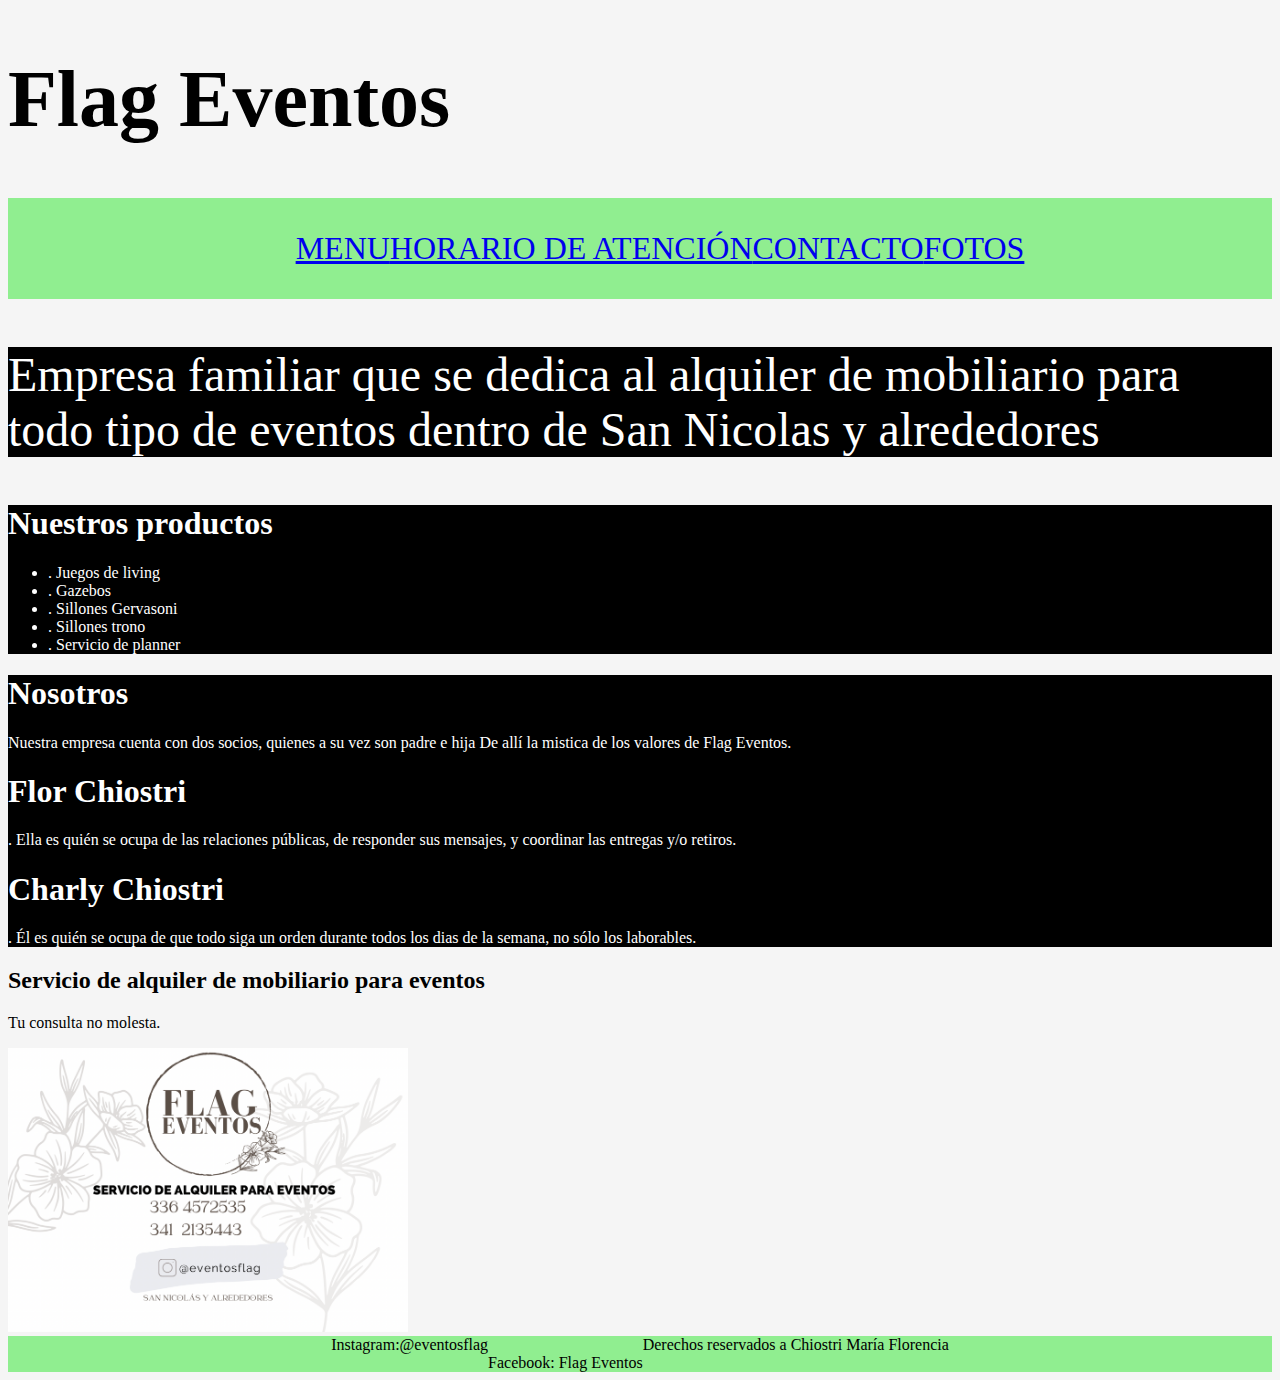
<file: index.html>
<!DOCTYPE html>
<html lang="en">
<head>
    <meta charset="UTF-8">
    <meta http-equiv="X-UA-Compatible" content="IE=edge">
    <meta name="viewport" content="width=device-width, initial-scale=1.0">
    <title>Flag Eventos</title>
    <link rel="stylesheet" href="style.css">
</head>
<!--COMENTARIOS-->
<header class="header"> 
   <h1 class="titulo-principal">Flag Eventos</h1>
    <nav class="nav-card">
        <ul class="menu-lista">
            <li><a href="#">MENU</a></li> 
            <li><a href="HORARIODEATENCION.html">HORARIO DE ATENCIÓN</a></li>
            <li><a href="CONTACTO.html">CONTACTO</a></li>
            <li><a href="#">FOTOS</a></li>
            </ul>
        </nav>
</header>
<aside> 
    <p class="presentacion">
        Empresa familiar que se dedica al alquiler de mobiliario para todo tipo de eventos dentro de San Nicolas y alrededores
    </p>
</aside>
<main>
    <div class="productos">
    <section>
        <h1> Nuestros productos</h1>
        <ul>
            <li>. Juegos de living</li>
            <li>. Gazebos </li>
            <li>. Sillones Gervasoni</li>
            <li>. Sillones trono</li>
            <li>. Servicio de planner</li>
        </ul>
    </div>
    <div class="nosotros">
    </section>
    <section> 
        <h1>Nosotros</h1>
        <p>Nuestra empresa cuenta con dos socios, quienes a su vez son padre e hija
            De allí la mistica de los valores de Flag Eventos.
            <h1>Flor Chiostri</h1>
            . Ella es quién se ocupa de las relaciones públicas, de responder sus mensajes, y coordinar las entregas y/o retiros.
            <h1>Charly Chiostri</h1>
            . Él es quién se ocupa de que todo siga un orden durante todos los dias de la semana, no sólo los laborables.
        </p>
    </section>
    </div>
    
</main>
<body>
      <html > </html>
      <h2>Servicio de alquiler de mobiliario para eventos</h2>
    <p>Tu consulta no molesta.</p>
    <img class="foto-tarjeta" src="tarjeta flag.png" alt tarjeta de contacto de la empresa>


</body>
<footer class="footer-style">
    <p>
        <div>
            Instagram:@eventosflag
        </div>
    <br>
    Facebook: Flag Eventos
    <br>

       <div>
        Derechos reservados a Chiostri María Florencia
       </div> </p>

</footer>
</html>
</file>
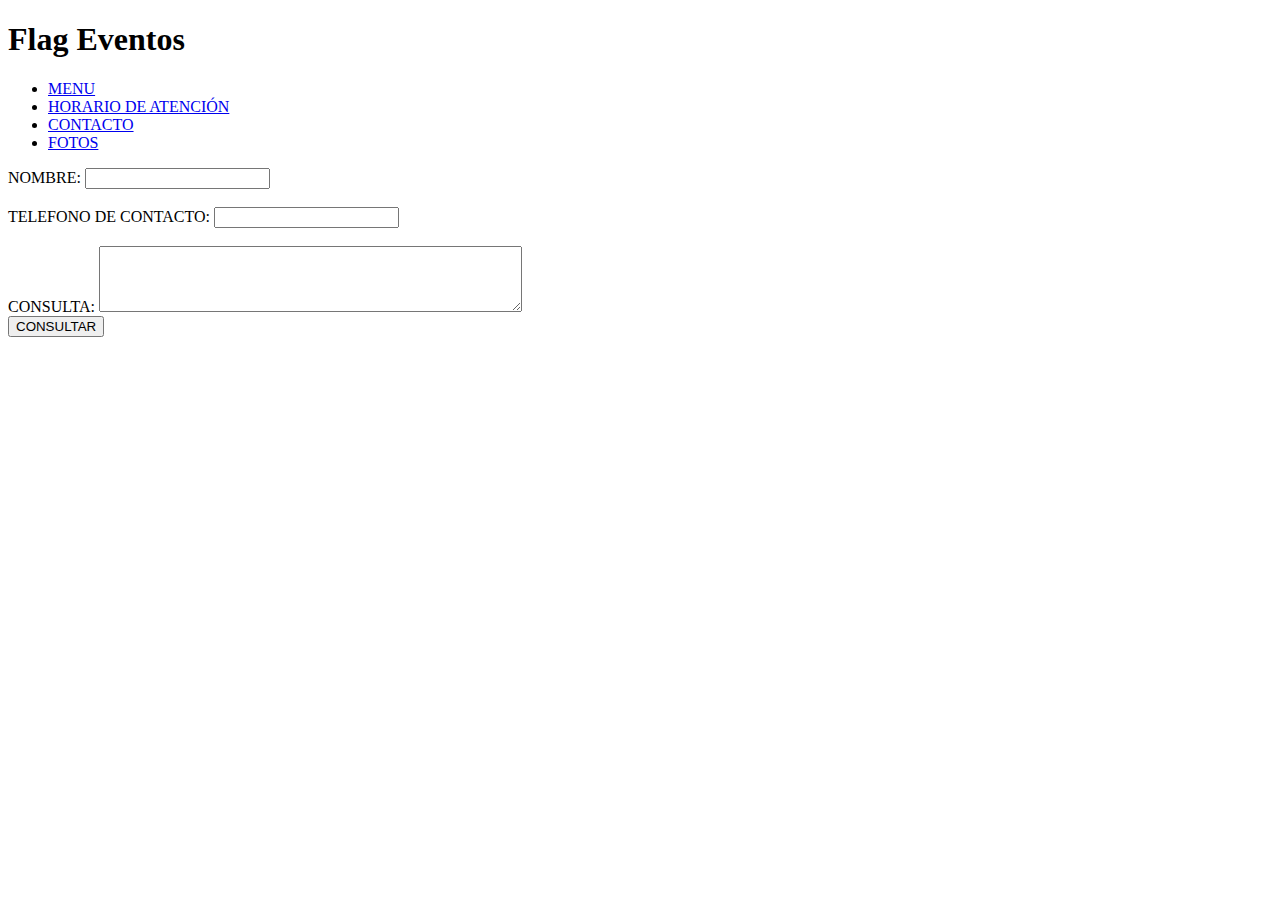
<file: CONTACTO.html>
<!DOCTYPE html>
<html lang="en">
<head>
    <meta charset="UTF-8">
    <meta http-equiv="X-UA-Compatible" content="IE=edge">
    <meta name="viewport" content="width=device-width, initial-scale=1.0">
    <title>Flag Eventos</title>
</head>
<header> 
    <h1>Flag Eventos</h1>
    <nav>
        <ul>
            <li><a href="#">MENU</a></li>
            <li><a href="HORARIODEATENCION.html">HORARIO DE ATENCIÓN</a></li>
            <li><a href="CONTACTO.html">CONTACTO</a></li>
            <li><a href="#">FOTOS</a></li>
            </ul>
        </nav>
        <main>
            <form action="/action_page.php" method="get">
                <label for="nombre">NOMBRE:</label>
                <input type="text" id="nombre" name="nombre"><br><br>
                <label for="telefono">TELEFONO DE CONTACTO:</label>
                <input type="text" id="telefono" name="telefono"><br><br>
                CONSULTA:</label>

<textarea id="consulta" name="consulta" rows="4" cols="50">

</textarea>
<br>
                <input type="submit" value="CONSULTAR">
              </form>
        </main>
</file>
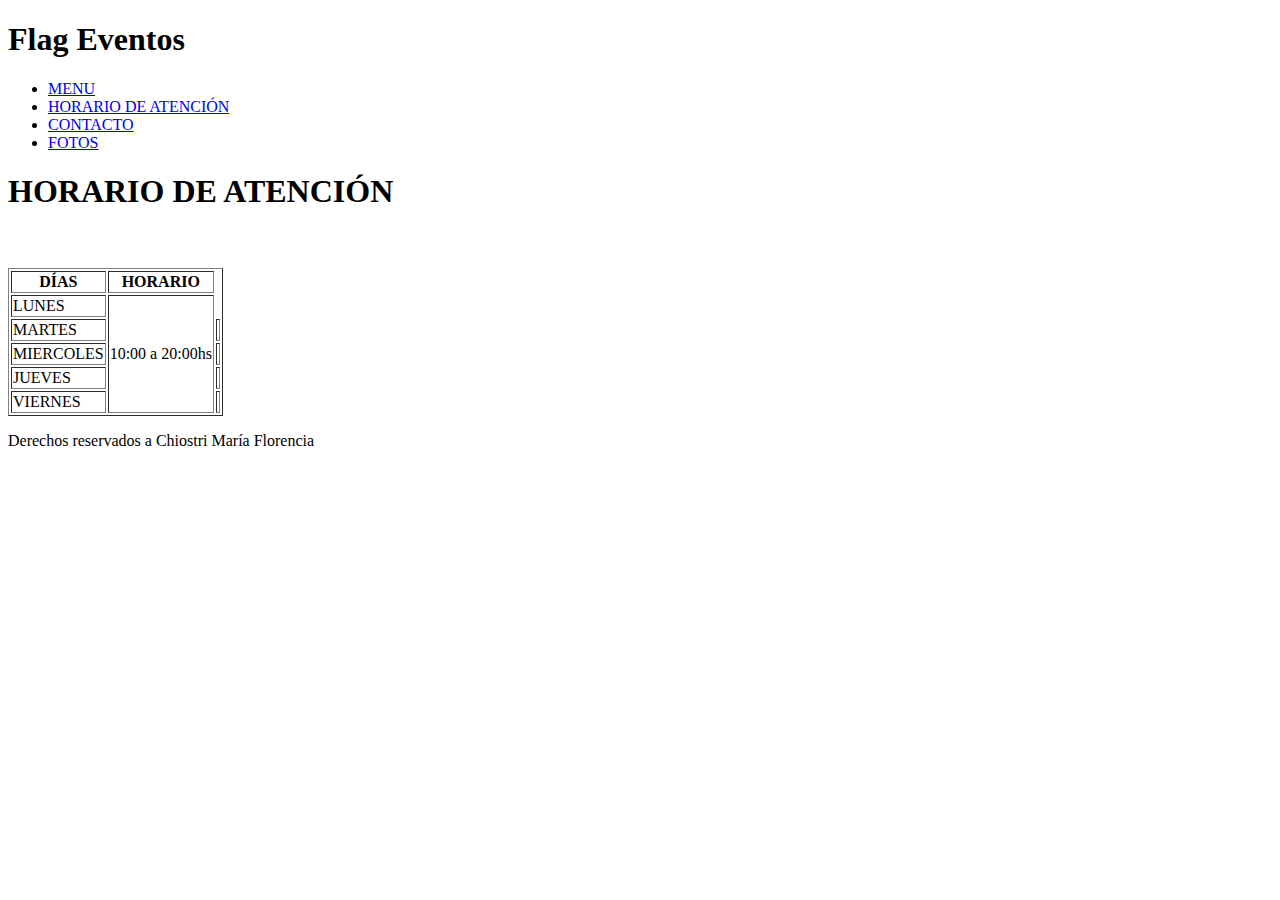
<file: HORARIODEATENCION.html>
<!DOCTYPE html>
<html lang="en">
<head>
    <meta charset="UTF-8">
    <meta http-equiv="X-UA-Compatible" content="IE=edge">
    <meta name="viewport" content="width=device-width, initial-scale=1.0">
    <title>Flag Eventos</title>
</head>
<header> 
    <h1>Flag Eventos</h1>
    <nav>
        <ul>
            <li><a href="#">MENU</a></li>
            <li><a href="HORARIODEATENCION.html">HORARIO DE ATENCIÓN</a></li>
            <li><a href="CONTACTO.html">CONTACTO</a></li>
            <li><a href="#">FOTOS</a></li>
            </ul>
        </nav>
    <body>

        <table border="1">
            <h1>HORARIO DE ATENCIÓN</h1>
          <tr>
            <th>DÍAS</th>
            <th>HORARIO</th>
            <br>
          </tr>
          <tr>
            <td>LUNES</td>
            <td rowspan="5">10:00 a 20:00hs</td>
        
            <br>
          </tr>
          <tr>
            <td>MARTES</td>
            <td></td>
          </tr>
        </tr>
        <tr>
          <td>MIERCOLES</td>
          <td></td>
        </tr>
    </tr>
    <tr>
      <td>JUEVES</td>
      <td></td>
    </tr>
</tr>
<tr>
  <td>VIERNES</td>
  <td></td>
</tr>
        </table>

        
        </body>
        <footer>
            <p></p>Derechos reservados a Chiostri María Florencia</p>
        </footer>
</file>
<file: style.css>
body{
    background-color:whitesmoke;
  }
/*COMENTARIOS*/
.titulo-principal {
color:black;
background-color:whitesmoke;
font-size: 5rem;
justify-content:center;
}

/*PRESENTACION*/
.presentacion{
    font-size:3rem;
    background-color:black;
    color:white;
}

/*TABLA HORARIOS ATENCION*/
.tablita{
    border:2rem;
    border-radius:2rem;
    color:yellowgreen
}
.dias-tabla {
    font-weight: bolder;
    font: size 50px;;
    color:black;
    background-color:lightgreen;
    border-radius: 2rem;
   
}
.horario-tabla {
    font-style: italic;
    color:white;
    background-color: black;
    border-radius: 2rem;

}
/*NAV*/
.nav-card{
    display:flex;
    direction:row;
    justify-content:center;
    gap:15%;
    font-size:2rem;
    font-style:normal;
    font-stretch: semi-expanded;
    padding:0;
    background-color:lightgreen;
    color:black
    

}

/*NUESTROS PRODUCTOS*/
.productos{
    background-color:black;
    color:white
}
/*NOSOTROS*/
.nosotros{
    background-color: black;
    color:white
}

/*HEADER*/
.menu-lista {
    list-style:none;
    display:flex;
    justify-content: center;
    
}
.header {
    background-color:whitesmoke;
    color: black;
}
/*FOOTER*/
.footer-style {
    background-color:lightgreen;
    color:black;
    display:flex;
    justify-content: center;
    flex-direction:row;


}
/*FOTOS STYLE*/
.foto-tarjeta{
    width:400px;
}
</file>
